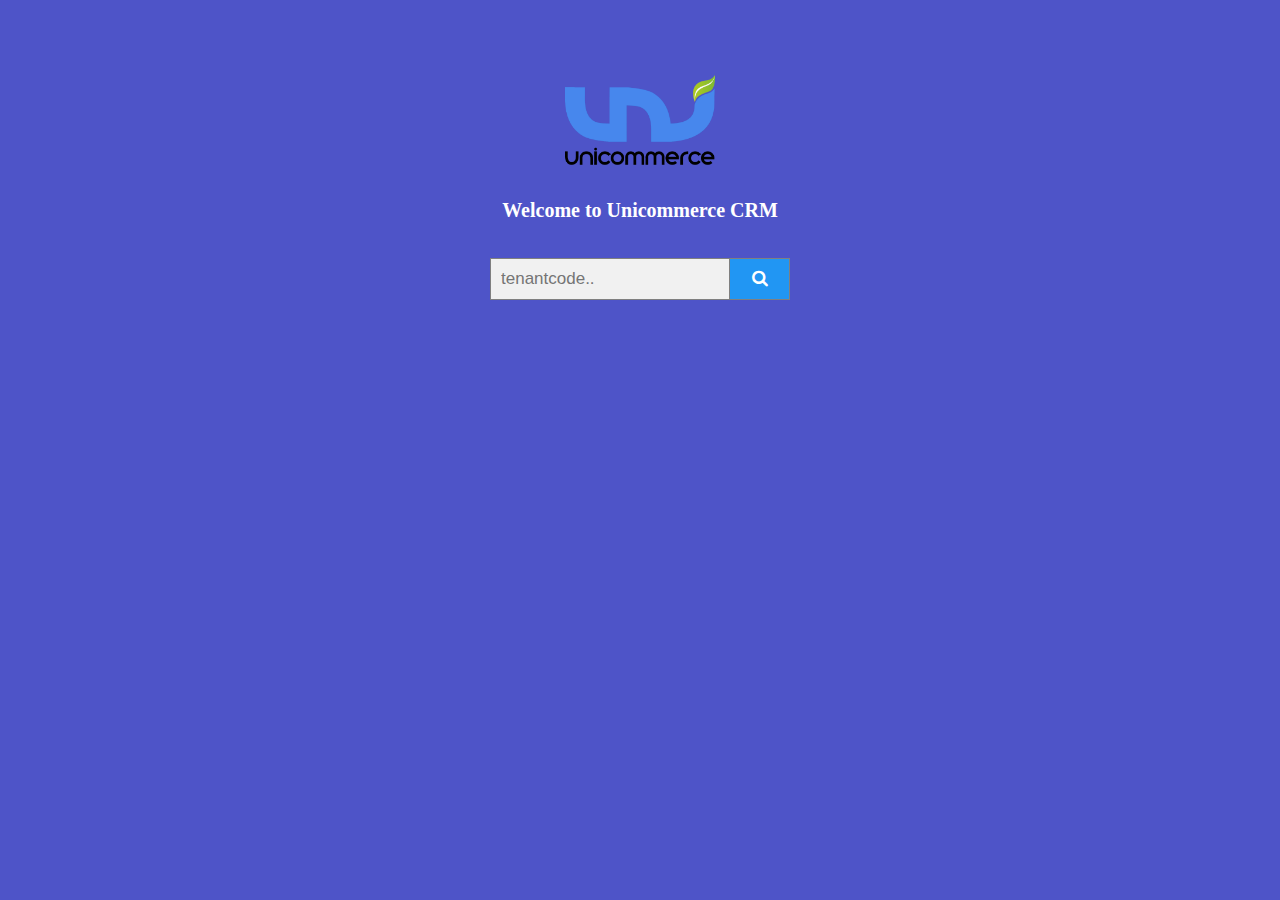
<file: index.html>
<!DOCTYPE html>
<html lang="ean">
  <head>
    <link rel='stylesheet' type='text/css' href='stylesheetnew.css'>
    <link rel="stylesheet" type='text/css' href='stylesheetnew1.css'>
    <link rel="stylesheet" href="https://cdnjs.cloudflare.com/ajax/libs/font-awesome/4.7.0/css/font-awesome.min.css">
    <meta charset="UTF-8" />
    <meta name="viewport" content="width=device-width, initial scale=1.0" />
    <meta http-equiv="X-UA-Compatible" content="ie=edge" />
    <title>"Unicommerce Web-App"</title>
  </head>
  <body>
        <div class="context">
          <center><img src = "" id="uniware"/></center>
          <script>
          console.log('about to fetech uniware logo');
          fetch('images/uniware.jpg').then(response =>{
          console.log(response);
          return response.blob();
          }).then(blob =>{
          console.log(blob);
          document.getElementById('uniware').src= URL.createObjectURL(blob);
          });
          </script>
          <h1>Welcome to Unicommerce CRM</h1>
          <br><br>
          <form class="example" action="/action_page.php" style="margin:auto;max-width:300px">
          <input type="text" placeholder="tenantcode.." name="search2">
          <button type="submit"><i class="fa fa-search"></i></button>
          </form>
        </div>
        <div class="area" >
          <ul class="circles">
                    <li></li>
                    <li></li>
                    <li></li>
                    <li></li>
                    <li></li>
                    <li></li>
                    <li></li>
                    <li></li>
                    <li></li>
                    <li></li>
                    <li></li>
                    <li></li>
                    <li></li>
                    <li></li>
                    <li></li>
                    <li></li>
          </ul>
        </div>
  </body>
</html>
</file>
<file: stylesheetnew.css>
@import url('https://fonts.googleapis.com/css?family=Exo:400,700');
*{
    margin: 0px;
    padding: 0px;
}
body{
    font-family: 'Exo', sans-serif;
}
.context {
    width: 100%;
    position: absolute;
    top:05vh;
    font-family: Copperplate;    
}
.context h1{
    text-align: center;
    color: #fff;
    font-size: 20px;
}

.context img{
  width: 150px;
  height: 150px;
}

.area{
    background: #4e54c8;  
    background: -webkit-linear-gradient(to left, #8f94fb, #4e54c8);  
    width: 100%;
    height:100vh;
    
   
}
.circles{
    position: absolute;
    top: 0;
    left: 0;
    width: 100%;
    height: 100%;
    overflow: hidden;
}
.circles li{
    position: absolute;
    display: block;
    list-style: none;
    width: 20px;
    height: 20px;
    background: rgba(255, 255, 255, 0.2);
    animation: animate 25s linear infinite;
    bottom: -150px;
    
}
.circles li:nth-child(1){
    left: 25%;
    width: 80px;
    height: 80px;
    animation-delay: 0s;
}
.circles li:nth-child(2){
    left: 10%;
    width: 20px;
    height: 20px;
    animation-delay: 2s;
    animation-duration: 12s;
}
.circles li:nth-child(3){
    left: 70%;
    width: 20px;
    height: 20px;
    animation-delay: 4s;
}
.circles li:nth-child(4){
    left: 40%;
    width: 60px;
    height: 60px;
    animation-delay: 0s;
    animation-duration: 18s;
}
.circles li:nth-child(5){
    left: 65%;
    width: 20px;
    height: 20px;
    animation-delay: 0s;
}
.circles li:nth-child(6){
    left: 75%;
    width: 110px;
    height: 110px;
    animation-delay: 3s;
}
.circles li:nth-child(7){
    left: 35%;
    width: 150px;
    height: 150px;
    animation-delay: 7s;
}
.circles li:nth-child(8){
    left: 50%;
    width: 25px;
    height: 25px;
    animation-delay: 15s;
    animation-duration: 45s;
}
.circles li:nth-child(9){
    left: 20%;
    width: 15px;
    height: 15px;
    animation-delay: 2s;
    animation-duration: 35s;
}
.circles li:nth-child(10){
    left: 85%;
    width: 150px;
    height: 150px;
    animation-delay: 0s;
    animation-duration: 11s;
}
.circles li:nth-child(11){
    left: 65%;
    width: 20px;
    height: 20px;
    animation-delay: 0s;
}
.circles li:nth-child(12){
    left: 75%;
    width: 110px;
    height: 110px;
    animation-delay: 3s;
}
.circles li:nth-child(13){
    left: 35%;
    width: 150px;
    height: 150px;
    animation-delay: 7s;
}
.circles li:nth-child(14){
    left: 50%;
    width: 25px;
    height: 25px;
    animation-delay: 15s;
    animation-duration: 45s;
}
.circles li:nth-child(15){
    left: 20%;
    width: 15px;
    height: 15px;
    animation-delay: 2s;
    animation-duration: 35s;
}
.circles li:nth-child(16){
    left: 85%;
    width: 150px;
    height: 150px;
    animation-delay: 0s;
    animation-duration: 11s;
}
@keyframes animate {
    0%{
        transform: translateY(0) rotate(0deg);
        opacity: 1;
        border-radius: 0;
    }
    100%{
        transform: translateY(-1000px) rotate(720deg);
        opacity: 0;
        border-radius: 50%;
    }
}
</file>
<file: stylesheetnew1.css>
body {
  font-family: Arial;
}

* {
  box-sizing: border-box;
}

form.example input[type=text] {
  padding: 10px;
  font-size: 17px;
  border: 1px solid grey;
  float: left;
  width: 80%;
  background: #f1f1f1;
}

form.example button {
  float: left;
  width: 20%;
  padding: 10px;
  background: #2196F3;
  color: white;
  font-size: 17px;
  border: 1px solid grey;
  border-left: none;
  cursor: pointer;
}

form.example button:hover {
  background: #0b7dda;
}

form.example::after {
  content: "";
  clear: both;
  display: table;
}
</file>
